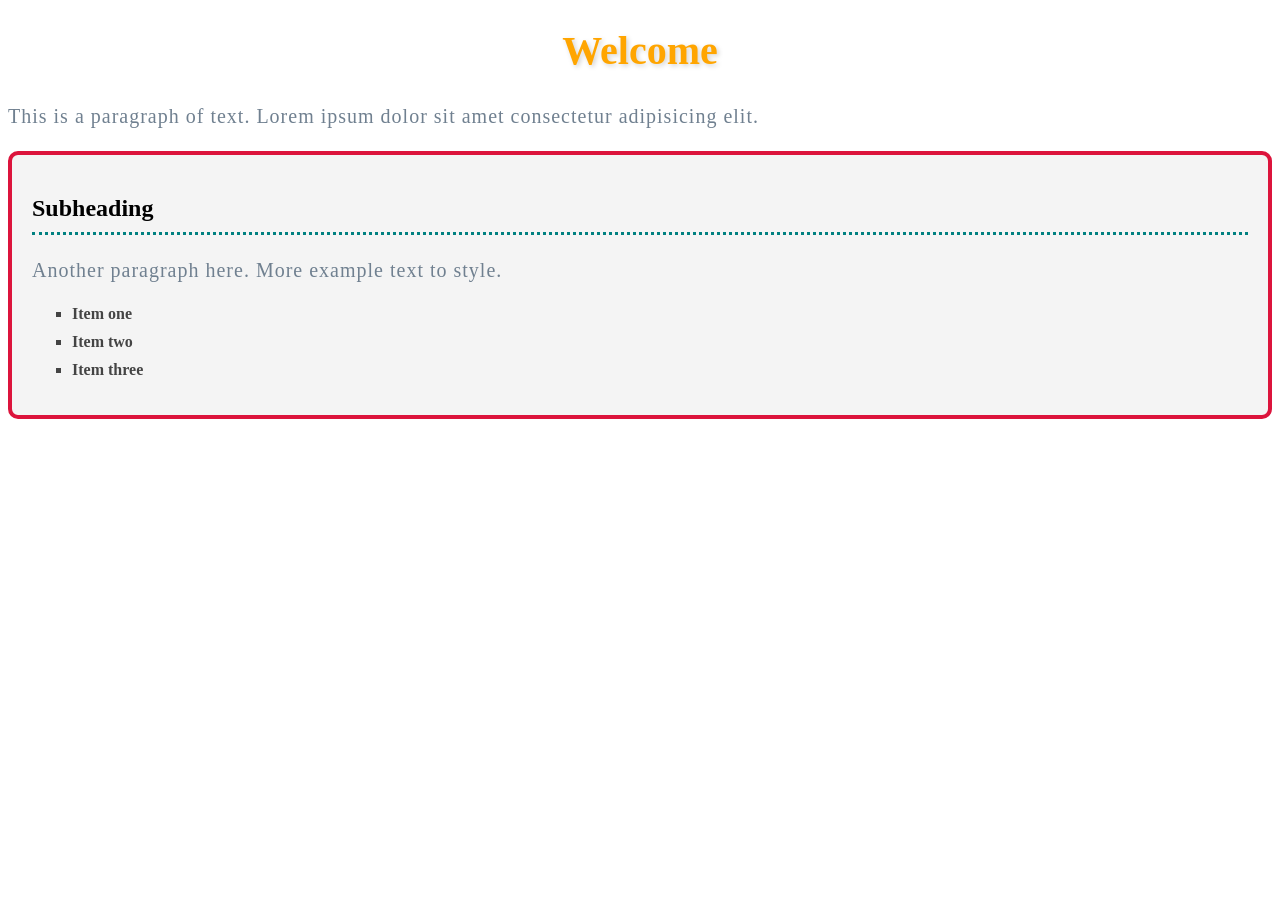
<file: t4/index.html>
<!DOCTYPE html>
<html lang="en">
<head>
  <meta charset="UTF-8">
  <meta name="viewport" content="width=device-width, initial-scale=1.0">
  <title>Index Page</title>
  <link rel="stylesheet" href="styles.css">
</head>
<body>

  <h1>Welcome</h1>
  <p>This is a paragraph of text. Lorem ipsum dolor sit amet consectetur adipisicing elit.</p>

  <div>
    <h2>Subheading</h2>
    <p>Another paragraph here. More example text to style.</p>
    <ul>
      <li>Item one</li>
      <li>Item two</li>
      <li>Item three</li>
    </ul>
  </div>

</body>
</html>
</file>
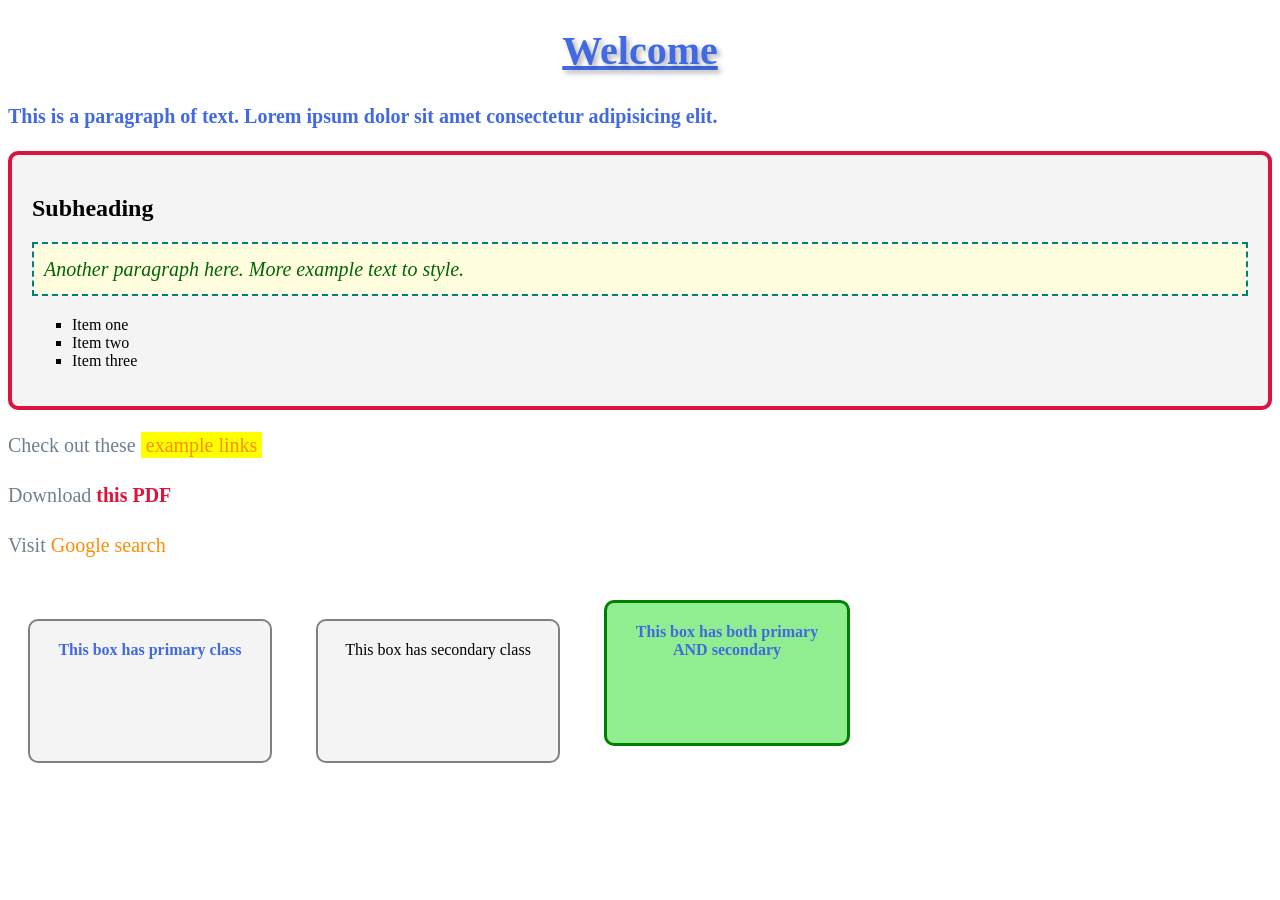
<file: t5/index.html>
<!DOCTYPE html>
<html lang="en">
<head>
  <meta charset="UTF-8">
  <meta name="viewport" content="width=device-width, initial-scale=1.0">
  <title>Index Page</title>
  <link rel="stylesheet" href="styles.css">
</head>
<body>

  <h1 class="title primary">Welcome</h1>
  <p class="primary">This is a paragraph of text. Lorem ipsum dolor sit amet consectetur adipisicing elit.</p>

  <div class="content">
    <h2>Subheading</h2>
    <p class="special">Another paragraph here. More example text to style.</p>
    <ul>
      <li>Item one</li>
      <li>Item two</li>
      <li>Item three</li>
    </ul>
  </div>
  <p>Check out these <a href="https://example.com">example links</a></p>
  <p>Download <a href="document.pdf">this PDF</a></p>
  <p>Visit <a href="https://google.com/search?q=net+ninja">Google search</a></p>

  <div class="box primary">This box has primary class</div>
  <div class="box secondary">This box has secondary class</div>
  <div class="box primary secondary">This box has both primary AND secondary</div>

</body>
</html>
</file>
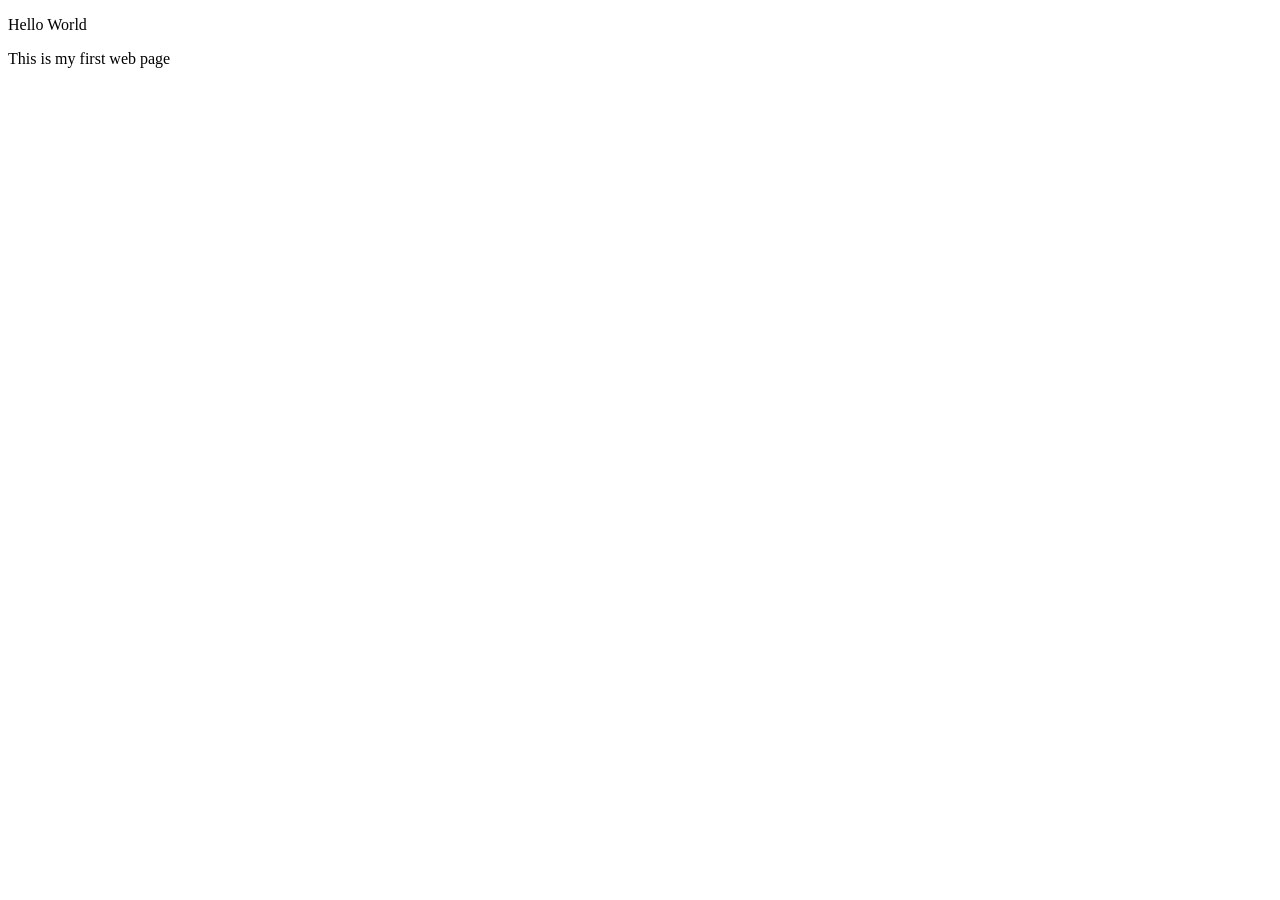
<file: t1.html>
<!DOCTYPE html>
<html lang="en">
<head>
          <meta charset="UTF-8">
          <meta name="viewport" content="width=device-width, initial-scale=1.0">
          <title>Learning HTML</title>
</head>
<body>
          <p>Hello World</p>
          <p>This is my first web page</p>
          
</body>
</html>
</file>
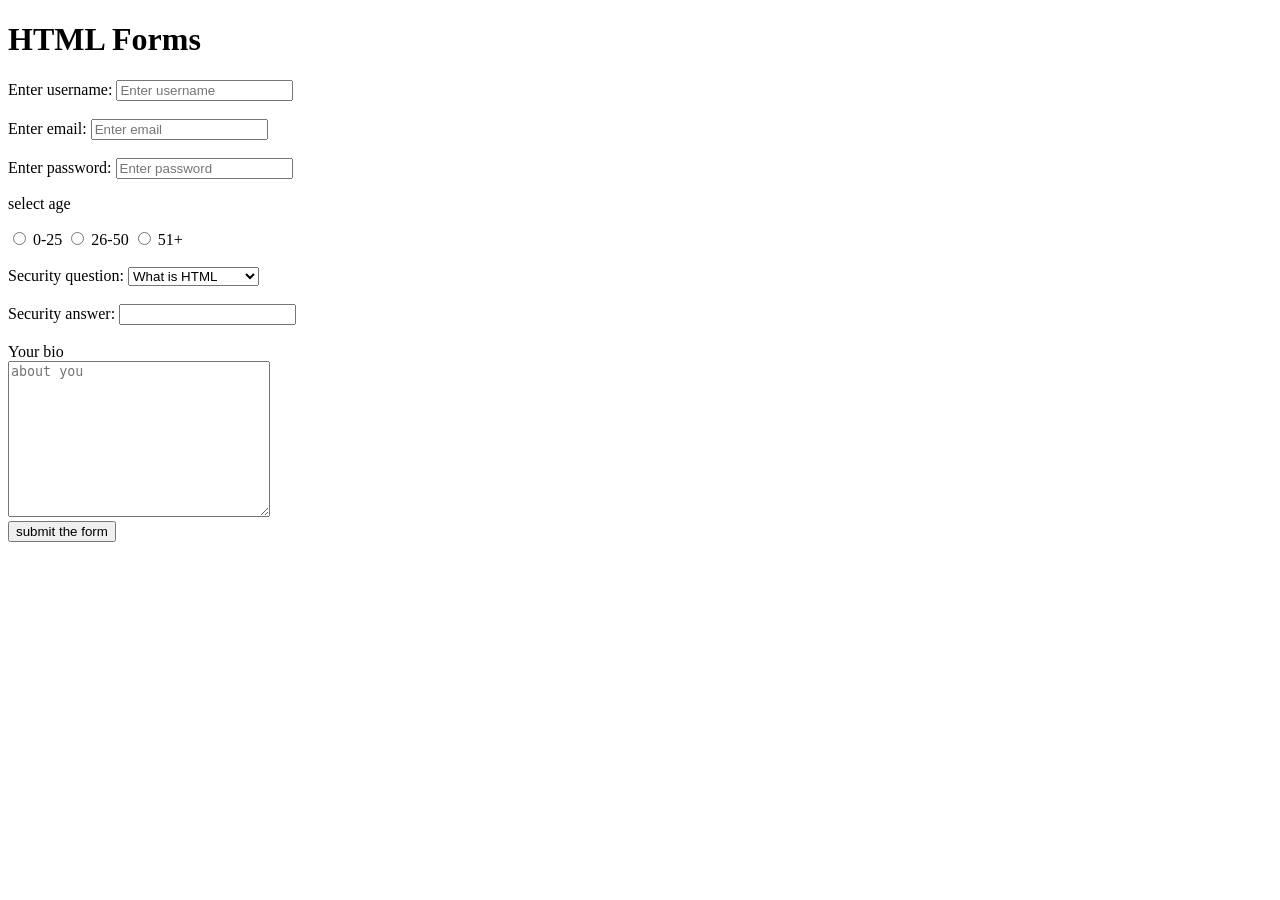
<file: t3.html>
<!DOCTYPE html>
<html lang="en">
<head>
          <meta charset="UTF-8">
          <meta name="viewport" content="width=device-width, initial-scale=1.0">
          <title>HTML Forms</title>
</head>
<body>
          <h1>HTML Forms</h1>
          <form>
                    <label for="username">Enter username: </label>
                    <input type="text" id="username" name="username" placeholder="Enter username" required>
                    <br><br>
                    <label for="email">Enter email: </label>
                    <input type="email" id="email" name="email" placeholder="Enter email" required>
                    <br><br>
                    <label for="password">Enter password: </label>
                    <input type="password" id="password" name="password" placeholder="Enter password" required>
                    <p>select age</p>
                    <input type="radio" name="age" value="0-25" id="option-1">
                    <label for="option-1">0-25</label>
                    <input type="radio" name="age" value="26-50" id="option-2">
                    <label for="option-2">26-50</label>
                    <input type="radio" name="age" value="51+" id="option-3">
                    <label for="option-3">51+</label>
                    <br><br>
                    <label for="question">Security question: </label>
                    <select name="question" id="question" required>
                              <option value="q1">What is HTML</option>
                              <option value="q2">What is CSS</option>
                              <option value="q3">What is Javascript</option>
                              <option value="q4">What is C</option>
                              <option value="q5">What is C++</option>
                    </select>
                    <br><br>
                    <label for="answer">Security answer: </label>
                    <input type="text" name="answer" id="answer">
                    <br><br>
                    <label for="bio">Your bio</label>
                    <br>
                    <textarea name="bio" id="bio" cols="30" rows="10" placeholder="about you"></textarea>
                    <br>
                    <input type="submit" value="submit the form">
          </form>
          
</body>
</html>
</file>
<file: t4/styles.css>
h1 {
  color: orange;
  font-size: 40px;
  text-align: center;
}

p {
  color: slategray;
  font-size: 20px;
  line-height: 30px;
  letter-spacing: 1px;
}

div {
  background-color: #f4f4f4;
  padding: 20px;
  margin: 20px auto;
  border: 4px solid crimson;
  border-radius: 10px;
}

ul {
  list-style-type: square; 
}

li {
  font-weight: bold;
  color: #444;
  margin-bottom: 10px;
}

a {
  color: royalblue;
  text-decoration: none;
}

a:hover {
  text-decoration: underline;
}
span {
  background-color: lightblue;
  padding: 10px;
  margin: 10px;
}
h2 {
  border-bottom: 3px dotted teal;
  padding-bottom: 10px;
}

h1 {
  text-shadow: 2px 2px 5px lightgray;
}
</file>
<file: t5/styles.css>
h1 {
  color: orange;
  font-size: 40px;
  text-align: center;
}

p {
  color: slategray;
  font-size: 20px;
  line-height: 30px;
}

div {
  background-color: #f4f4f4;
  padding: 20px;
  margin: 20px auto;
  border: 4px solid crimson;
  border-radius: 10px;
}

ul {
  list-style-type: square;
}

.title {
  color: purple; 
  text-decoration: underline;
}

.primary {
  color: royalblue !important; 
  font-weight: bold;
}

.special {
  background-color: lightyellow;
  padding: 10px;
  border: 2px dashed teal;
}

.primary.secondary {
  background-color: lightgreen;  
  border: 3px solid green;
}

.content p {
  color: darkgreen;              
  font-style: italic;
}

a[href] {
  color: darkorange;
  text-decoration: none;
}

a[href*="example"] {            
  background-color: yellow;
  padding: 2px 5px;
}

a[href$=".pdf"] {               
  font-weight: bold;
  color: crimson;
}

.box {
  width: 200px;
  height: 100px;
  margin: 20px;
  padding: 20px;
  text-align: center;
  border: 2px solid gray;
  display: inline-block;
}

h1.title {
  text-shadow: 3px 3px 5px rgba(0,0,0,0.3);
}
</file>
